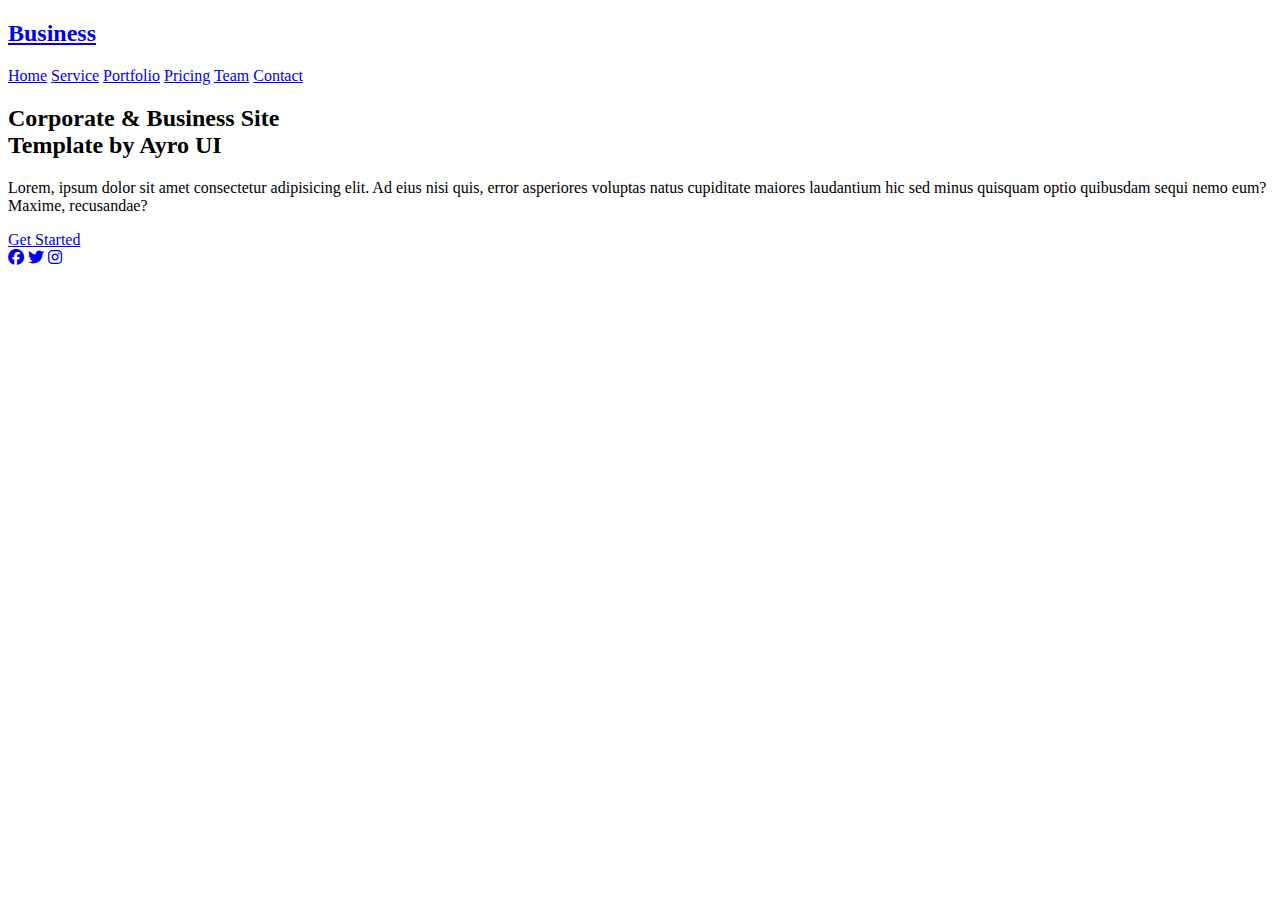
<file: balbuena/landingpage/index.html>
<!DOCTYPE html>
<html lang="en">
<head>
    <meta charset="UTF-8">
    <meta http-equiv="X-UA-Compatible" content="IE=edge">
    <meta name="viewport" content="width=device-width, initial-scale=1.0">
    <meta name="description" itemprop="description" content="Learn the basics of HTML and CSS." />
    <title>Landing Page</title>

    <!-- CSS -->
    <link rel="stylesheet" type="text/css" href="style.css">
    <link href="https://cdn.jsdelivr.net/npm/bootstrap@5.2.3/dist/css/bootstrap.min.css" rel="stylesheet" integrity="sha384-rbsA2VBKQhggwzxH7pPCaAqO46MgnOM80zW1RWuH61DGLwZJEdK2Kadq2F9CUG65" crossorigin="anonymous">
    <script src="https://cdn.jsdelivr.net/npm/bootstrap@5.2.3/dist/js/bootstrap.bundle.min.js" integrity="sha384-kenU1KFdBIe4zVF0s0G1M5b4hcpxyD9F7jL+jjXkk+Q2h455rYXK/7HAuoJl+0I4" crossorigin="anonymous"></script>
    <link rel="stylesheet" href="https://cdnjs.cloudflare.com/ajax/libs/font-awesome/6.2.1/css/all.min.css">
</head>
<body>

        <section>
            <header>
                <h2> <a href="#" class="business">Business</a></h2>
                <div class="navigation">
                    <a href="#">Home</a>
                    <a href="#">Service</a>
                    <a href="#">Portfolio</a>
                    <a href="#">Pricing</a>
                    <a href="#">Team</a>
                    <a href="#">Contact</a>
                </div>
            </header>
            <div class="content">
                <div class="info">

              
            <h2>Corporate & Business Site <br> <span>Template by Ayro UI</span></h2>
            <p>Lorem, ipsum dolor sit amet consectetur adipisicing elit. Ad eius nisi quis, error asperiores voluptas natus cupiditate maiores laudantium hic sed minus quisquam optio quibusdam sequi nemo eum? Maxime, recusandae? </p>
                <a href="#" class="info-btn">Get Started</a>
                </div>
             </div>
             <div class="media-icons">
                <a href="#"><i class="fa-brands fa-facebook"></i></a>
                <a href="#"><i class="fa-brands fa-twitter"></i></a>
                <a href="#"><i class="fa-brands fa-instagram"></i></a>

             </div>
        </section>
</body>
</html>
</file>
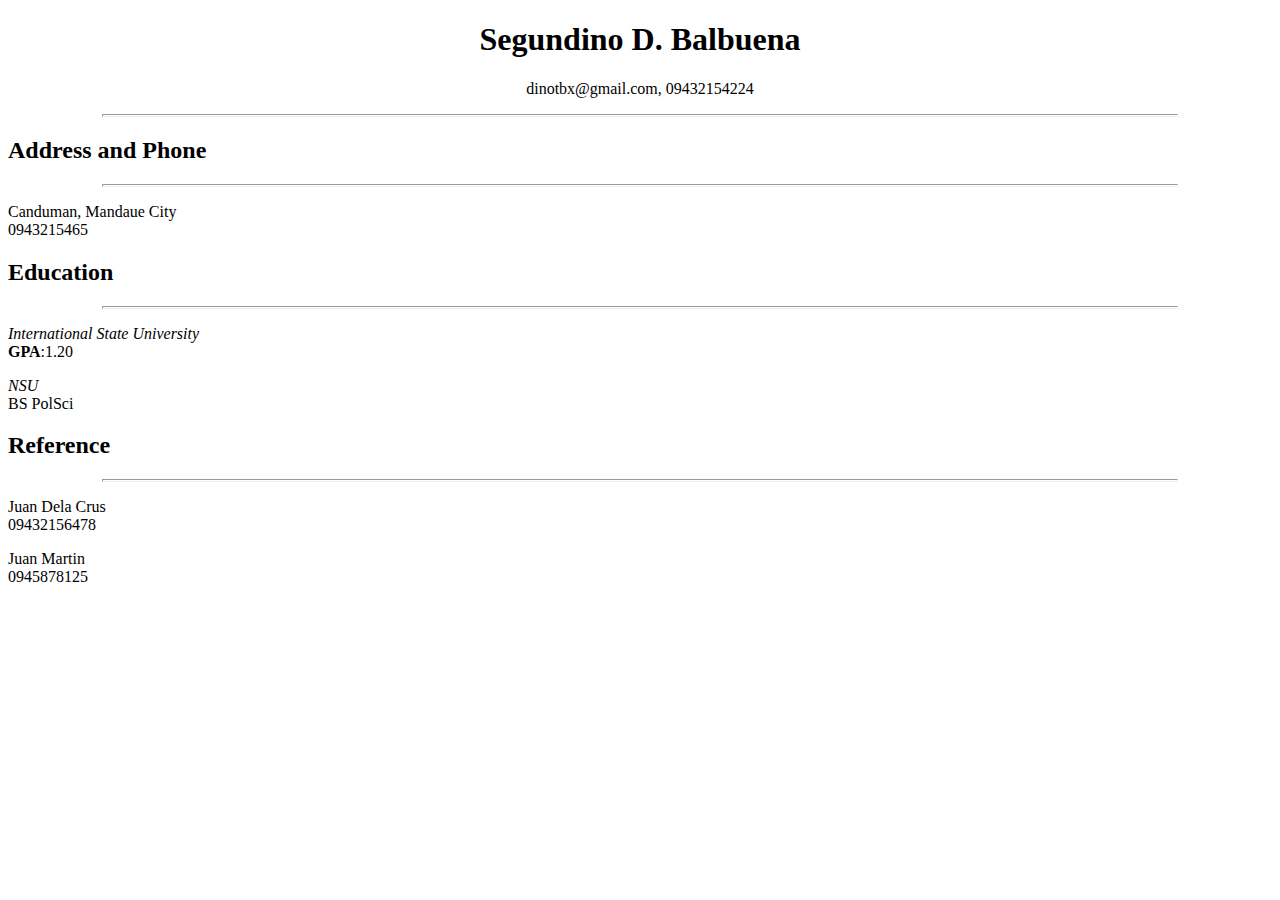
<file: balbuena/12162022-basic-resume-balbuena.html>
<!DOCTYPE html>
<html lang="en">
<head>
    <meta charset="UTF-8">
    <meta http-equiv="X-UA-Compatible" content="IE=edge">
    <meta name="viewport" content="width=device-width, initial-scale=1.0">
    <title>Resume</title>
</head>
<body>
    <center>
    <h1 font size="25pt"> Segundino D. Balbuena</h1>
   <p> dinotbx@gmail.com, 09432154224</p>
    </center>
    <hr width="85%" size="3" align="center">
<h2>Address and Phone</h2>
<hr width="85%" size="3" align="center">
<p>Canduman, Mandaue City <br>
    0943215465</p>
    <h2>Education</h2>
    <hr width="85%" size="3" align="center">
    <p><em>International State University</em><br>
    <strong>GPA</strong>:1.20</p>
    <p><em>NSU</em><br>
    BS PolSci</p>
    <h2>Reference</h2>
    <hr width="85%" size="3" align="center">
    <p>Juan Dela Crus <br>
    09432156478</p>
    <p>Juan Martin <br>
    0945878125</p>

</body>
</html>
</file>
<file: balbuena/landingpage/style.css>
@import url('https://fonts.googleapis.com/css2?family=Poppins:wght@300;400;500;600;700;800;900&display=swap');

*{
    margin: ;
}
</file>
